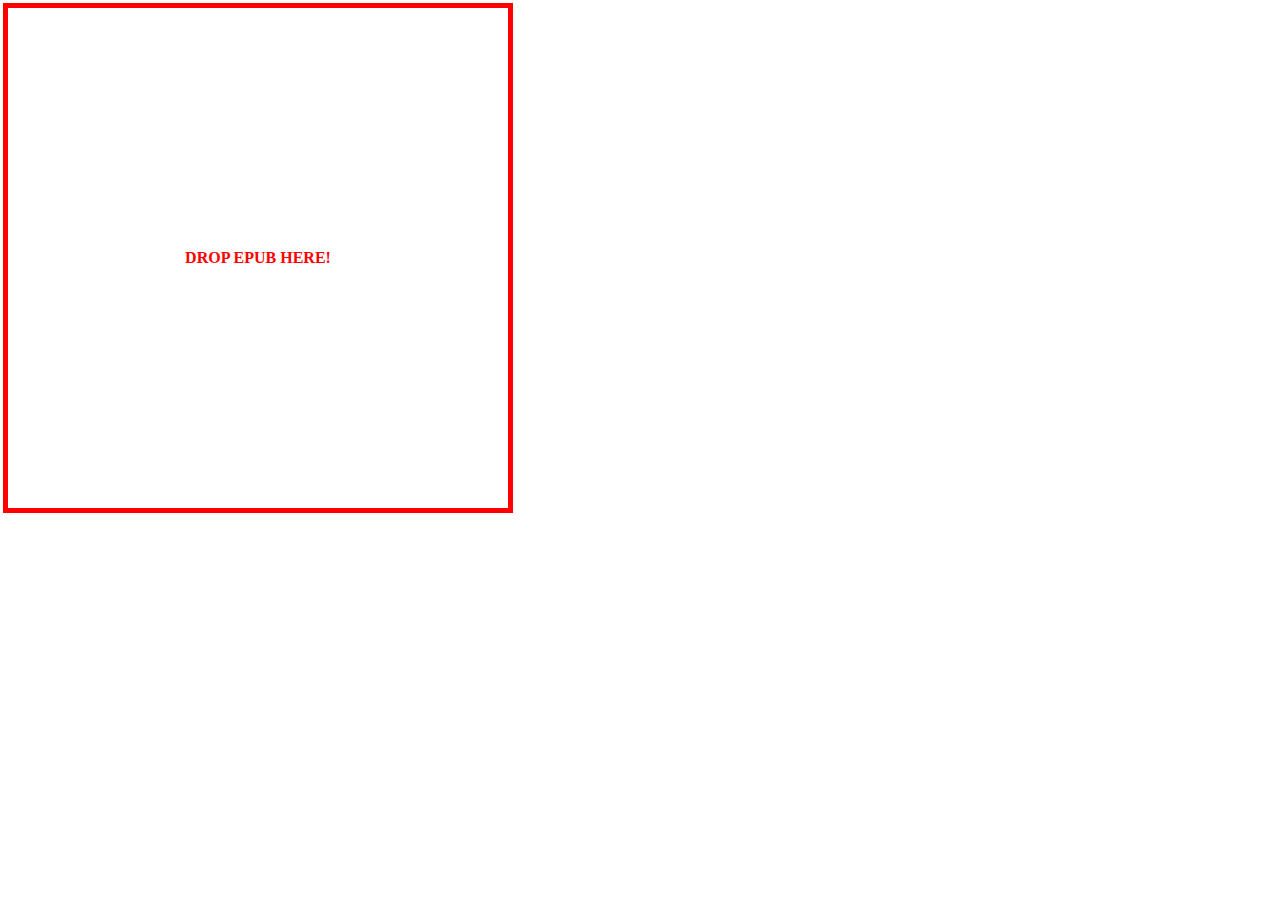
<file: index.html>
<!DOCTYPE html>
<html lang="en">
<head>
    <meta charset="UTF-8">
    <meta name="viewport" content="width=device-width, initial-scale=1.0">
    <script src="/script.js" type="text/javascript"></script>
    <script src="https://code.jquery.com/jquery-3.7.1.js"></script>
    <link rel="stylesheet" href="/style.css">
    <link rel="icon" href="data:">
    <title>Document</title>
</head>
<body>
    <div class="dropZone">
        DROP EPUB HERE!
    </div>
</body>
</html>
</file>
<file: style.css>
.dropZone{
    display: flex;
    justify-content: center;
    align-items: center;
    font-weight: 900;
    color: red;
    width: 500px;
    height: 500px;
    outline: 5px solid red;
}
</file>
